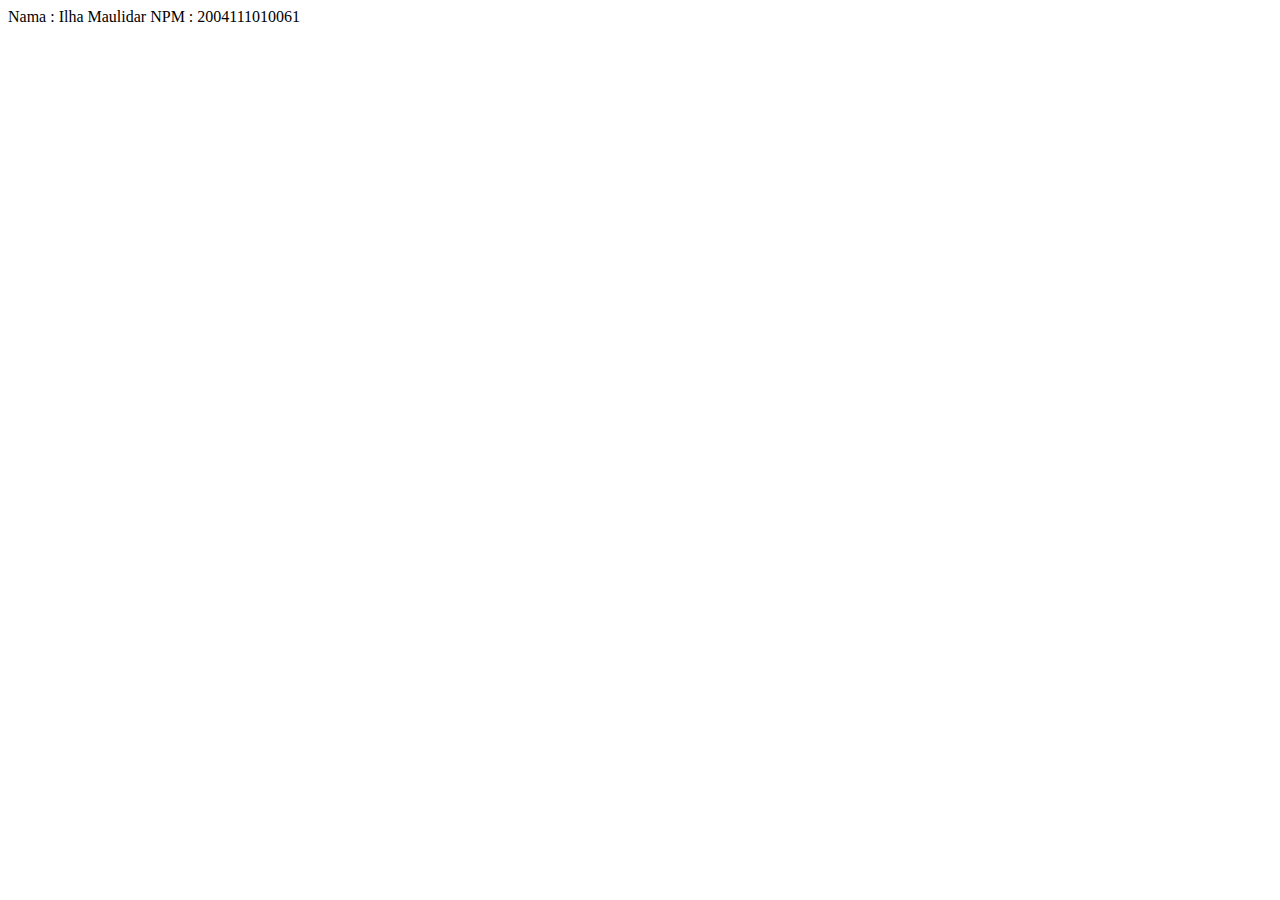
<file: 2004111010061.html>
<!DOCTYPE html>
<html lang="en">
<head>
    <meta charset="UTF-8">
    <meta name="viewport" content="width=device-width, initial-scale=1.0">
    <title>Document</title>
</head>
<body>
    Nama : Ilha Maulidar
    NPM : 2004111010061
    
</body>
</html>
</file>
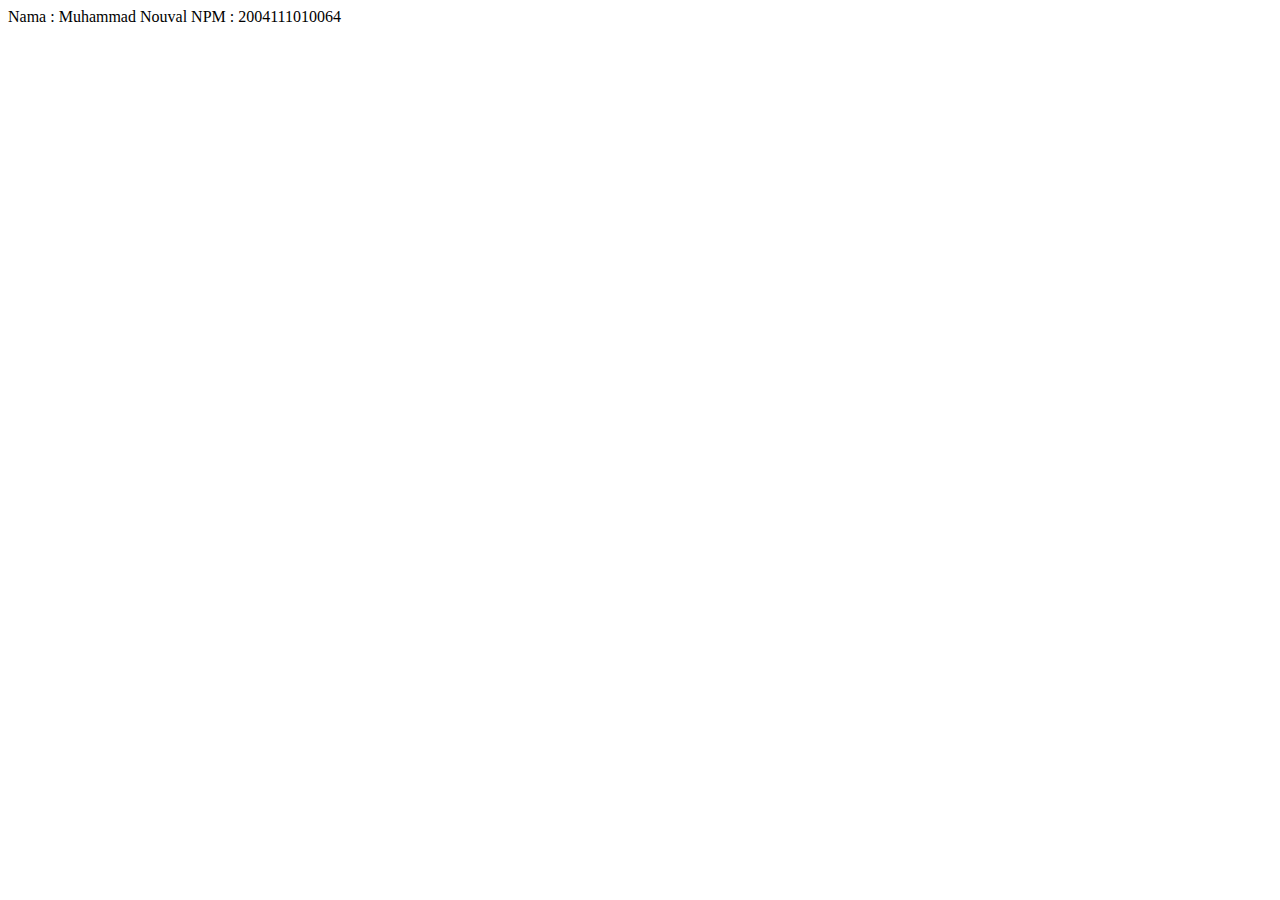
<file: 2004111010064.html>
<!DOCTYPE html>
<html lang="en">
<head>
    <meta charset="UTF-8">
    <meta name="viewport" content="width=device-width, initial-scale=1.0">
    <title>Document</title>
</head>
<body>
    Nama : Muhammad Nouval
    NPM : 2004111010064
    
</body>
</html>
</file>
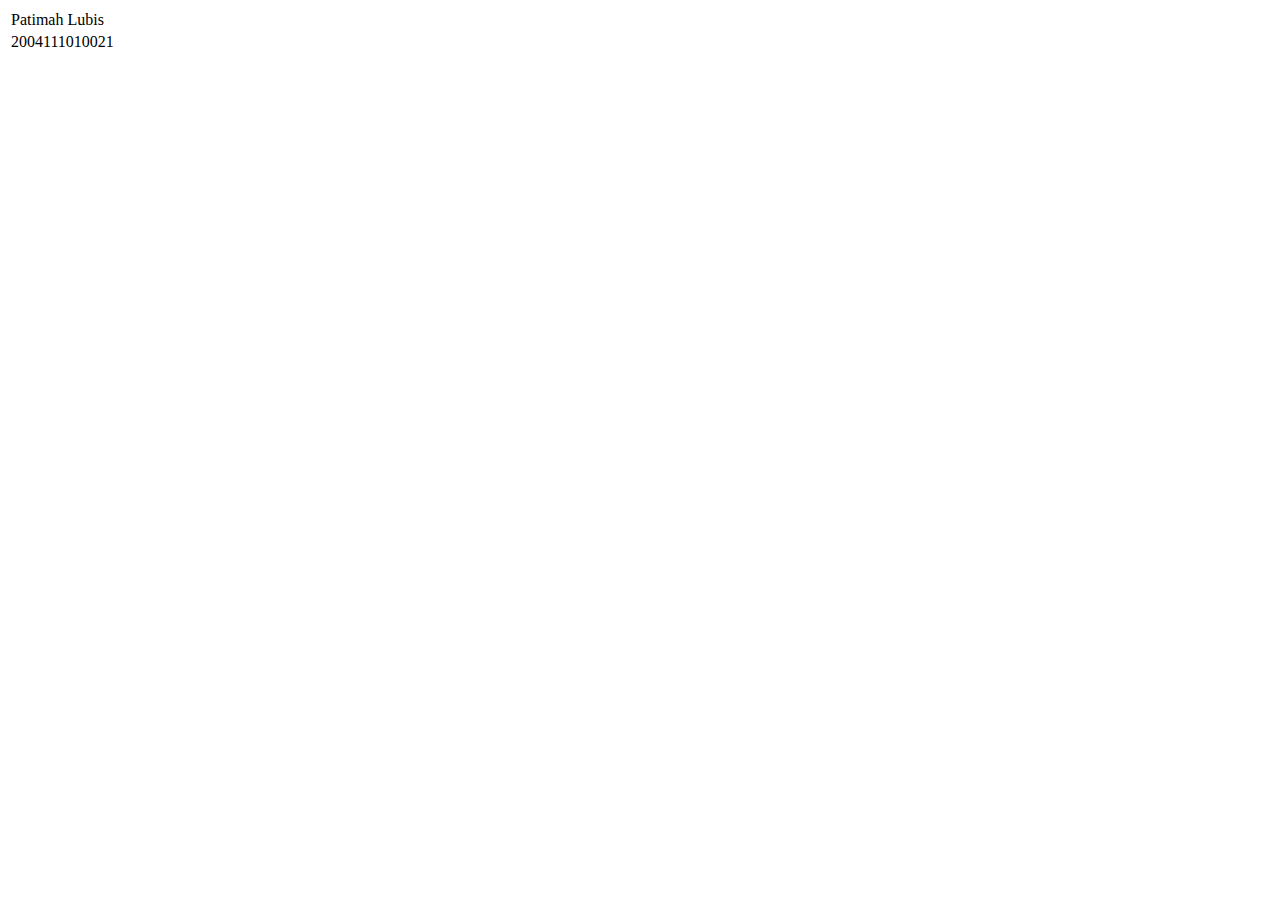
<file: 20041111010021.html>
<!DOCTYPE html>
<html>
  <head>
    <title>Utama - Admin</title>
  </head>
  <body>
    <table border="0">
      <tr><td>Patimah Lubis</td></tr>
      <tr><td>2004111010021</td></tr>
    </table>
  </body>
</html>
</file>
